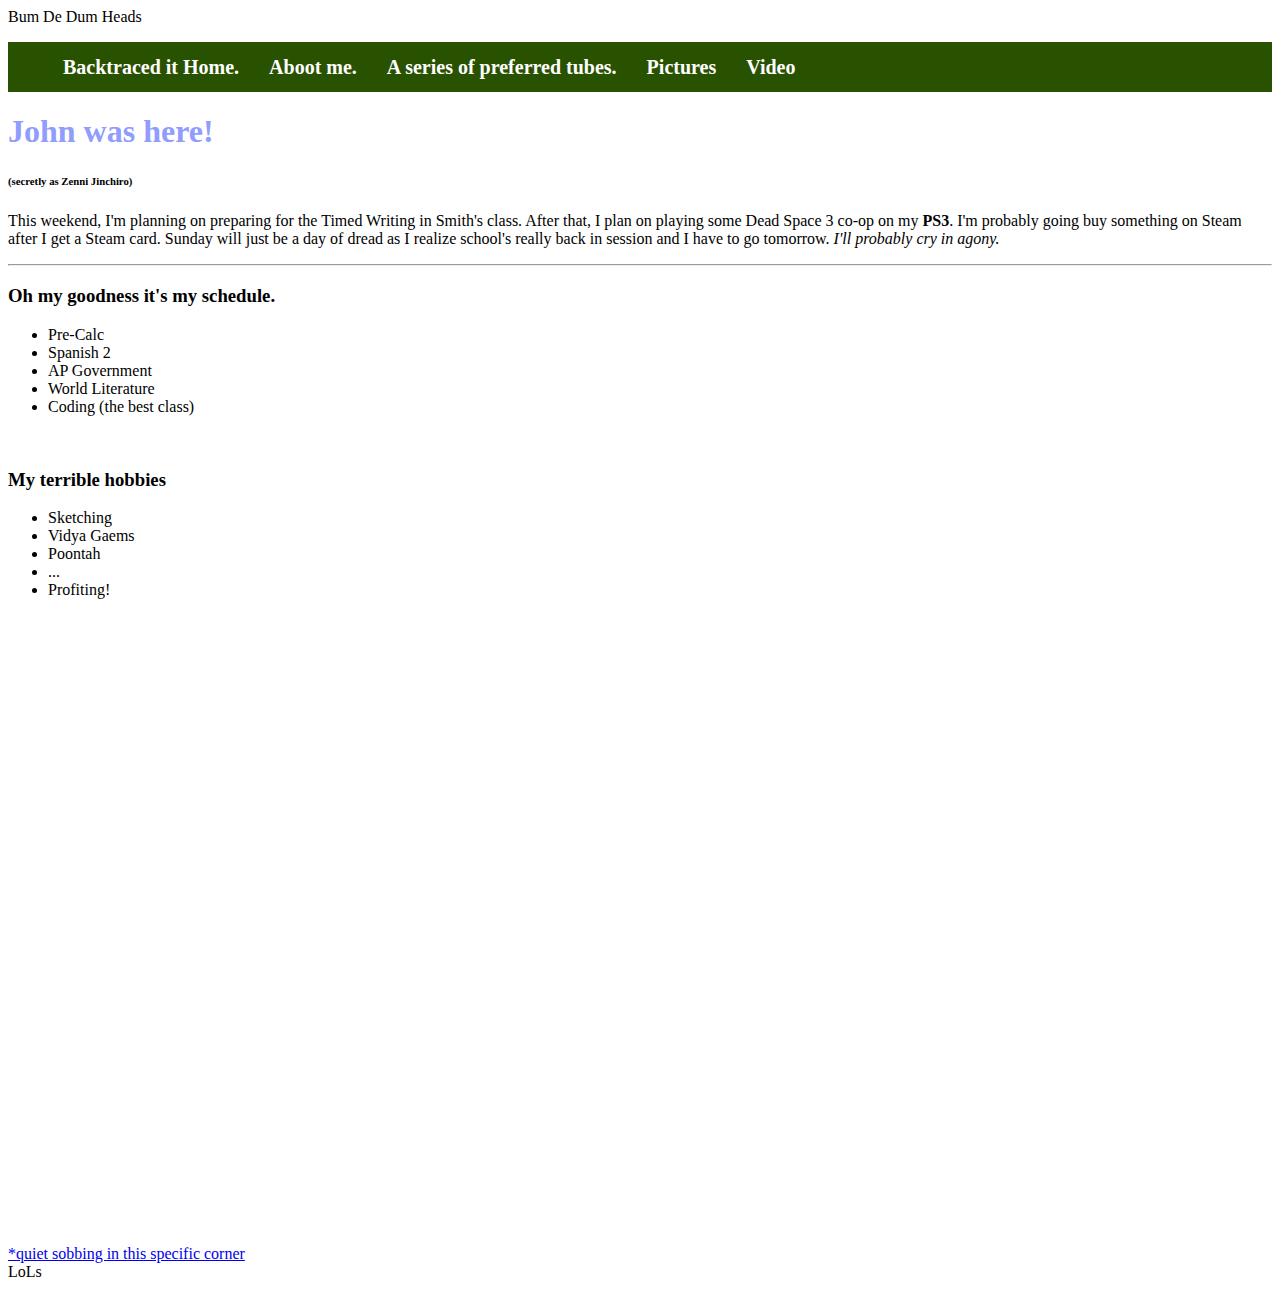
<file: index.html>
<!doctype html>
<html lang="en">
  <head>
    <meta charset="utf8" />
    <title>Zenni's Delicious Ampersands</title>
    <link rel="stylesheet" type="text/css" href="css/main.css" />
  </head>
  <body>
  <header> Bum De Dum Heads </header>
    <nav class="page-navigation">
    <ul>
      <li><a href="index.html"> Backtraced it Home.</a></li>
      <li><a href= "about.html"> Aboot me.</a></li>
      <li><a href="Links.html"> A series of preferred tubes.</a></li>
      <li><a href="photos.html"> Pictures </a></li>
      <li><a href="Videos.html"> Video </a></li>
    </ul>
                
    </nav>
		<h1 class="index-title">
            John was here! 
    </h1>
    <h6 id= "eat_me_lucky_charms"> (secretly as Zenni Jinchiro) </h6>
      <p>
          This weekend, I'm planning on preparing for the Timed Writing in Smith's class. After that, I plan on playing some Dead Space 3 co-op on my <strong>PS3</strong>. I'm probably going buy something on Steam after I get a Steam card. Sunday will just be a day of dread as I realize school's really back in session and I have to go tomorrow. <em>I'll probably cry in agony.</em>
      </p>
    <hr>
    <h3>
          Oh my goodness it's my schedule.
    </h3>
    <ul>
      <li>Pre-Calc</li> 
      <li>Spanish 2</li> 
      <li>AP Government</li> 
      <li>World Literature</li> 
      <li>Coding (the best class) </li>
    </ul>
      <br>
      <h3>
          My terrible hobbies
      </h3>
      <ul>
         	<li> Sketching </li> 
          	<li>Vidya Gaems</li> 
          	<li>Poontah</li>
          	<li>...</li>
          	<li> Profiting!</li>
      </ul>
      <br><br><br><br><br><br><br><br><br><br><br><br><br><br><br><br><br><br><br><br><br><br><br><br><br><br><br><br><br><br><br><br><br><br><br>
      <a href= "#eat_me_lucky_charms"> *quiet sobbing in this specific corner</a>
      <footer> LoLs</footer>
  </body>
</html>
</file>
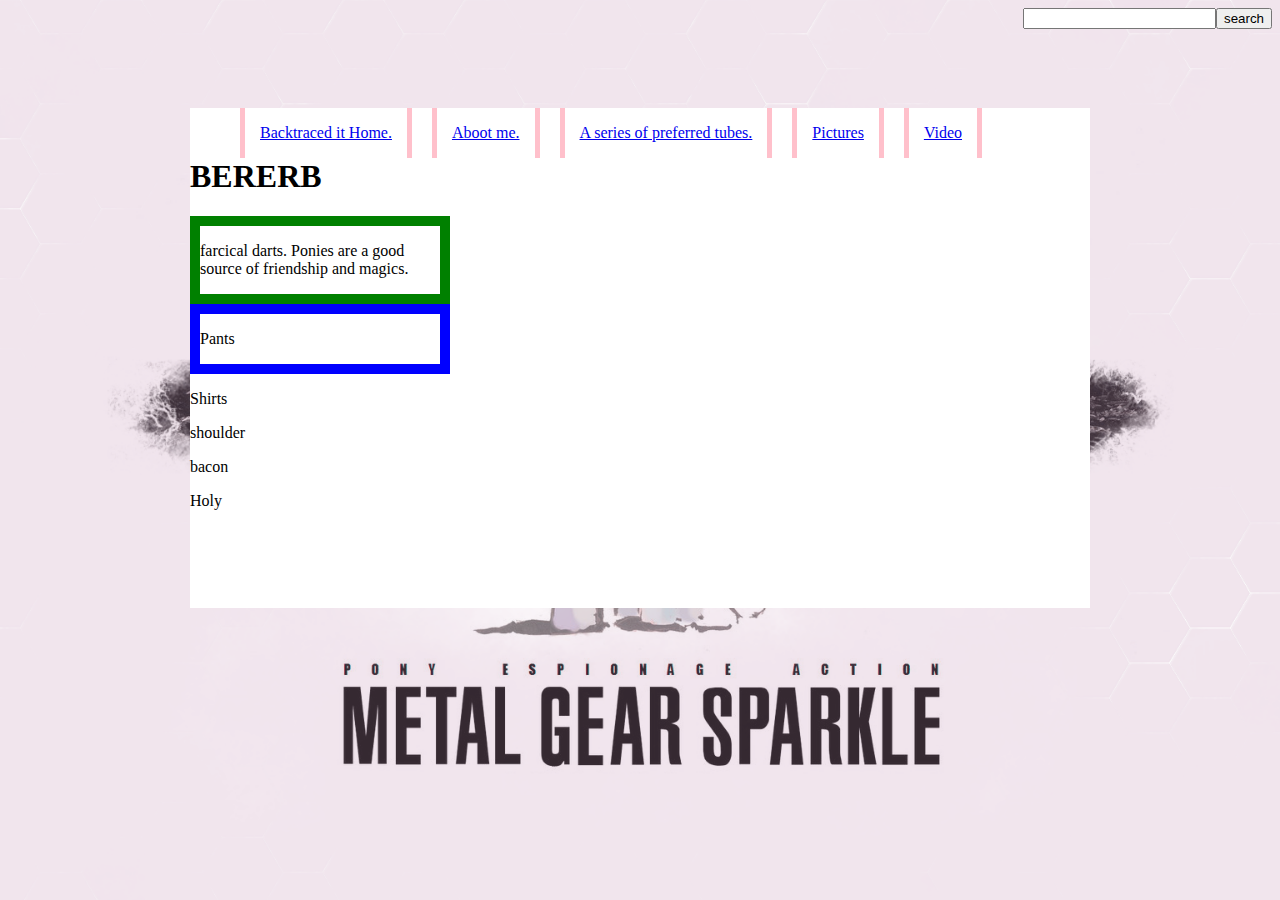
<file: assignments/Two/index.html>
<!doctype html>
<html lang="en">
  <head>
    <meta charset="utf8" />
    <title>Pony Based Wonder</title>
    <link rel="stylesheet" type="text/css" href="css/style.css" />
  </head>

  <body class="pony">
  <!-- HTML for SEARCH BAR -->
    <div class="search">
    <form class="searchbar" method="get" action="http://www.google.com">
            <input type="text" class="searchtxtinput" name="q" size="21" maxlength="120"><input type="submit" value="search" class="searchbutton">
    </form>
    <div class="searchclear"></div>
    </div>
    <div class="container">
      <nav class="mainnavigation">
        <ul>
          <li><a href="index.html"> Backtraced it Home.</a></li>
          <li><a href= "about.html"> Aboot me.</a></li>
          <li><a href="Links.html"> A series of preferred tubes.</a></li>
          <li><a href="photos.html"> Pictures </a></li>
          <li><a href="Videos.html"> Video </a></li>
        </ul>        
      </nav> 
    <div class="mainheader">
      <h1>BERERB</h1>
    </div>
    <div class="maincontent">
     
     <div class="minidiv1">
       <p> farcical darts. Ponies are a good source of friendship and magics.</p>
     </div>
     
     <div class="minidiv2">
       <div class="minidivcept2">
         
       </div>
       <p>Pants</p>
     </div>
     
     <div class="minidiv3">
       <div class="minidivcept3">
         
       </div>
       <p> Shirts</p>
     </div>
     
     <div class="minidiv4">
       <div class="minidivcept4">
         
       </div>
       <p>shoulder</p>
     </div>
     
     <div class="minidiv5">
       <div class="minidivcept5">
         
       </div>
       <p>bacon</p>
     </div>
     
     <div class="minidiv6">
       <div class="minidivcept6">
         
       </div>
       <p>Holy</p>
     </div>

     <div class="minidiv7">
       <div class="minidivcept7">
         
       </div>
       <p></p>
     </div>
     
     <div class="minidiv8 ">
       <div class="minidivcept8">
         
       </div>
     </div> 
    
    </div>
    <div class="mainfooter"></div>
    </div>
  </body>
</html>
</file>
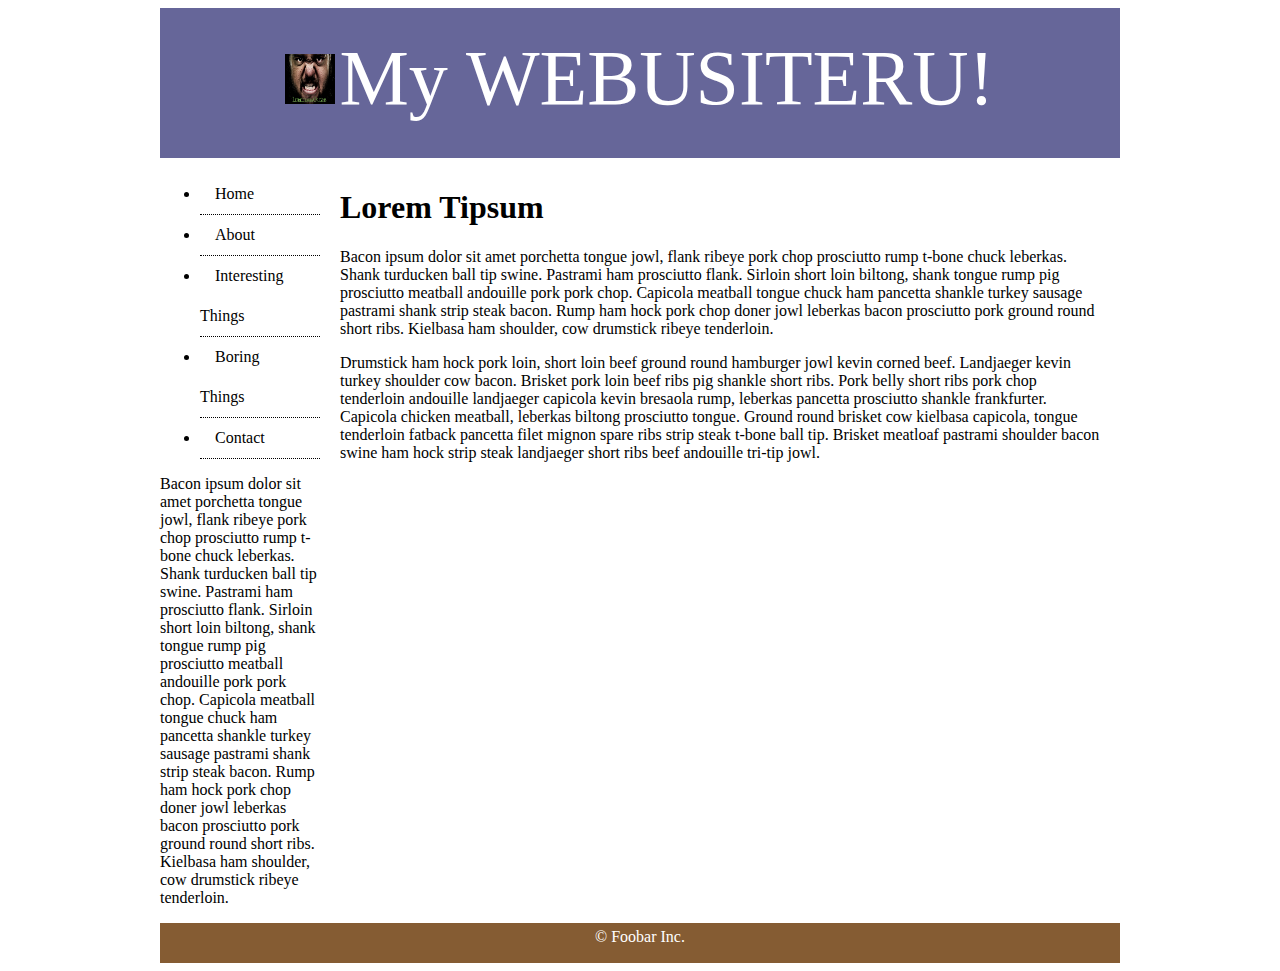
<file: assignments/One/Solution/index.html>
<!doctype html>
<html lang="en">
  <head>
    <meta charset="utf8" />
    <title>My Page</title>
    <link rel="stylesheet" type="text/css" href="style.css">
  </head>

  <body>
    <div class="container">
      <div class="main-header">
        <img src="leprechaun-origins.jpg" width="50" height="50">
        <span> My WEBUSITERU!</span>
      </div>
      <div class="main-content">
        <div class="sidebar">
          <ul>
            <li><a>Home</a></li>
            <li><a>About</a></li>
            <li><a>Interesting Things</a></li>
            <li><a>Boring Things</a></li>
            <li><a>Contact</a></li>
          </ul>

          <p>Bacon ipsum dolor sit amet porchetta tongue jowl, flank ribeye pork chop prosciutto rump t-bone chuck leberkas. Shank turducken ball tip swine. Pastrami ham prosciutto flank. Sirloin short loin biltong, shank tongue rump pig prosciutto meatball andouille pork pork chop. Capicola meatball tongue chuck ham pancetta shankle turkey sausage pastrami shank strip steak bacon. Rump ham hock pork chop doner jowl leberkas bacon prosciutto pork ground round short ribs. Kielbasa ham shoulder, cow drumstick ribeye tenderloin.</p>
          </div>
        <div class="content">
          <h1> Lorem Tipsum</h1>
          <p>Bacon ipsum dolor sit amet porchetta tongue jowl, flank ribeye pork chop prosciutto rump t-bone chuck leberkas. Shank turducken ball tip swine. Pastrami ham prosciutto flank. Sirloin short loin biltong, shank tongue rump pig prosciutto meatball andouille pork pork chop. Capicola meatball tongue chuck ham pancetta shankle turkey sausage pastrami shank strip steak bacon. Rump ham hock pork chop doner jowl leberkas bacon prosciutto pork ground round short ribs. Kielbasa ham shoulder, cow drumstick ribeye tenderloin.</p>
          <p>Drumstick ham hock pork loin, short loin beef ground round hamburger jowl kevin corned beef. Landjaeger kevin turkey shoulder cow bacon. Brisket pork loin beef ribs pig shankle short ribs. Pork belly short ribs pork chop tenderloin andouille landjaeger capicola kevin bresaola rump, leberkas pancetta prosciutto shankle frankfurter. Capicola chicken meatball, leberkas biltong prosciutto tongue. Ground round brisket cow kielbasa capicola, tongue tenderloin fatback pancetta filet mignon spare ribs strip steak t-bone ball tip. Brisket meatloaf pastrami shoulder bacon swine ham hock strip steak landjaeger short ribs beef andouille tri-tip jowl.</p>
        </div>
        <div class="clear-float"></div>
      </div>
      <div class="main-footer">
        &#169; Foobar Inc.
      </div>
  
  </div>
  </body>
</html>
</file>
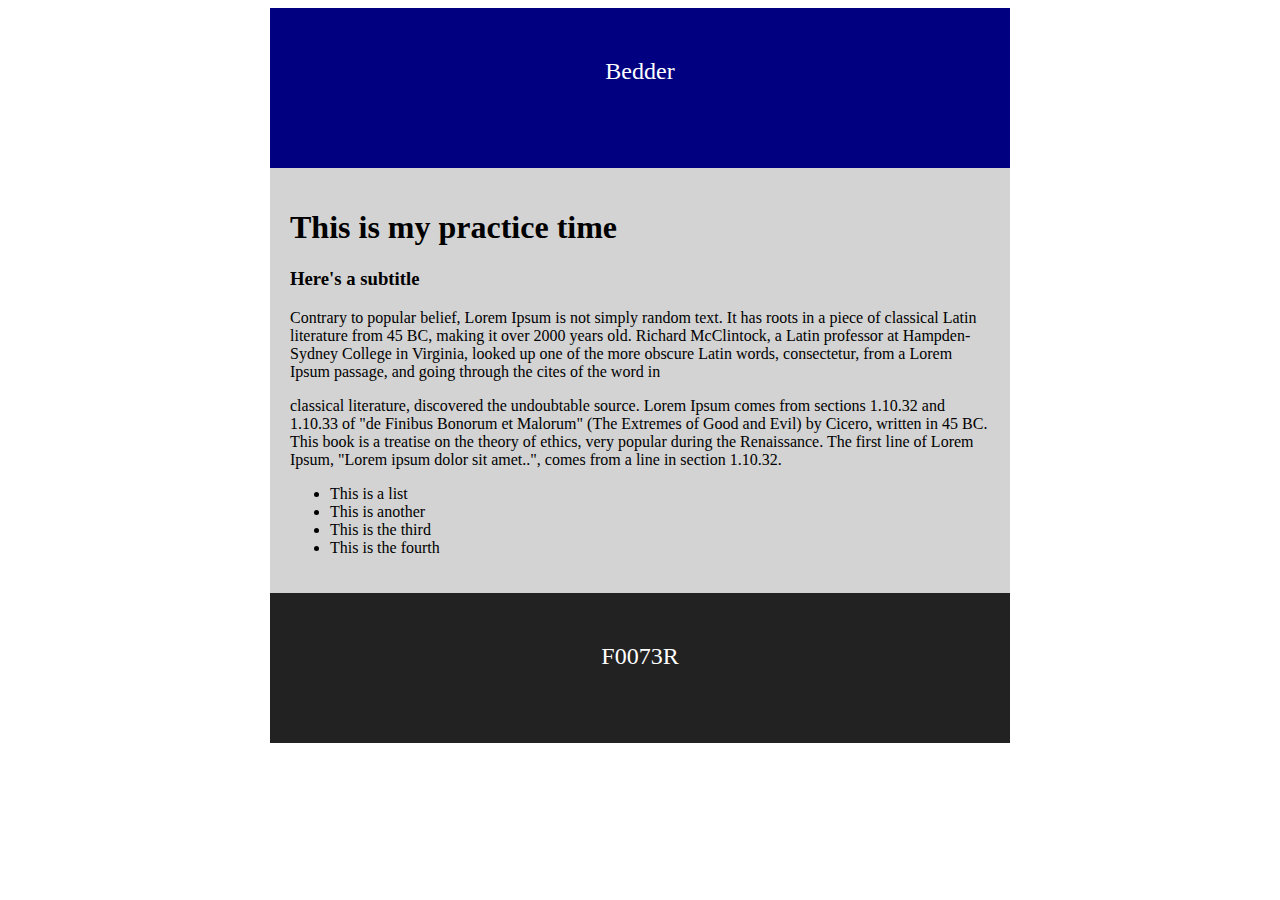
<file: css_practice.html>
<!doctype html>
<html lang="en">
  <head>
    <meta charset="utf8" />
    <title>My Page</title>
    <link rel="stylesheet" type="text/css" href="css/style.css" />
  </head>
  <body>
      <div class="container">
  <header class="main-header base">
  	Bedder
  </header>
  <div class="main-content">
  <h1>This is my practice time</h1>

  <h3>Here's a subtitle</h3>

  <p>Contrary to popular belief, Lorem Ipsum is not simply random text. It has roots in a piece of classical Latin literature from 45 BC, making it over 2000 years old. Richard McClintock, a Latin professor at Hampden-Sydney College in Virginia, looked up one of the more obscure Latin words, consectetur, from a Lorem Ipsum passage, and going through the cites of the word in</p>

  <p> classical literature, discovered the undoubtable source. Lorem Ipsum comes from sections 1.10.32 and 1.10.33 of "de Finibus Bonorum et Malorum" (The Extremes of Good and Evil) by Cicero, written in 45 BC. This book is a treatise on the theory of ethics, very popular during the Renaissance. The first line of Lorem Ipsum, "Lorem ipsum dolor sit amet..", comes from a line in section 1.10.32.</p>


  <ul>
    <li>This is a list</li>
    <li>This is another</li>
    <li>This is the third</li>
    <li>This is the fourth</li>
  </ul>
	</div> <!--end .main-content-->
  <footer class= "main-footer base">
    F0073R
  </footer>
  </div> <!--end .container-->
  </body>
</html>
</file>
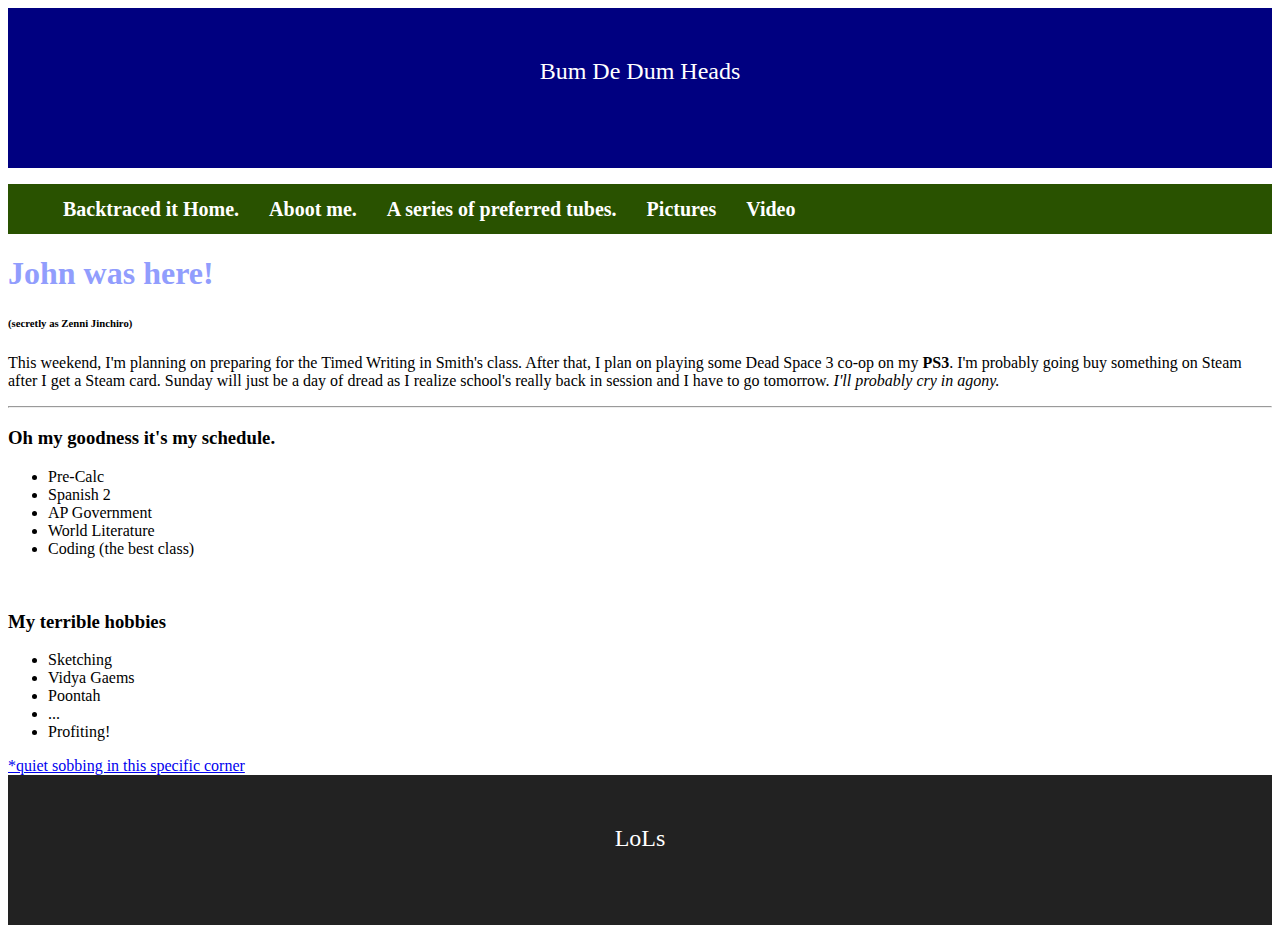
<file: Main.html>
<!doctype html>
<html lang="en">
  <head>
    <meta charset="utf8" />
    <title>Zenni's Delicious Ampersands</title>
    <link rel="stylesheet" type="text/css" href="css/main.css" />
  </head>
  <body>
    <div class="container">
  <header class="main-header base"> Bum De Dum Heads </header>
    <div class="main-content">
    <nav class="page-navigation">
    <ul>
      <li><a href="index.html"> Backtraced it Home.</a></li>
      <li><a href= "about.html"> Aboot me.</a></li>
      <li><a href="Links.html"> A series of preferred tubes.</a></li>
      <li><a href="photos.html"> Pictures </a></li>
      <li><a href="Videos.html"> Video </a></li>
    </ul>
                
    </nav>
		<h1 class="index-title">
            John was here! 
    </h1>
    <h6 id= "eat_me_lucky_charms"> (secretly as Zenni Jinchiro) </h6>
      <p>
          This weekend, I'm planning on preparing for the Timed Writing in Smith's class. After that, I plan on playing some Dead Space 3 co-op on my <strong>PS3</strong>. I'm probably going buy something on Steam after I get a Steam card. Sunday will just be a day of dread as I realize school's really back in session and I have to go tomorrow. <em>I'll probably cry in agony.</em>
      </p>
    <hr>
    <h3>
          Oh my goodness it's my schedule.
    </h3>
    <ul>
      <li>Pre-Calc</li> 
      <li>Spanish 2</li> 
      <li>AP Government</li> 
      <li>World Literature</li> 
      <li>Coding (the best class) </li>
    </ul>
      <br>
      <h3>
          My terrible hobbies
      </h3>
      <ul>
         	<li> Sketching </li> 
          	<li>Vidya Gaems</li> 
          	<li>Poontah</li>
          	<li>...</li>
          	<li> Profiting!</li>
      </ul>
    </div>
      <a href= "#eat_me_lucky_charms"> *quiet sobbing in this specific corner</a>
      <footer class="main-footer base"> LoLs</footer>
    </div>
  </body>
</html>
</file>
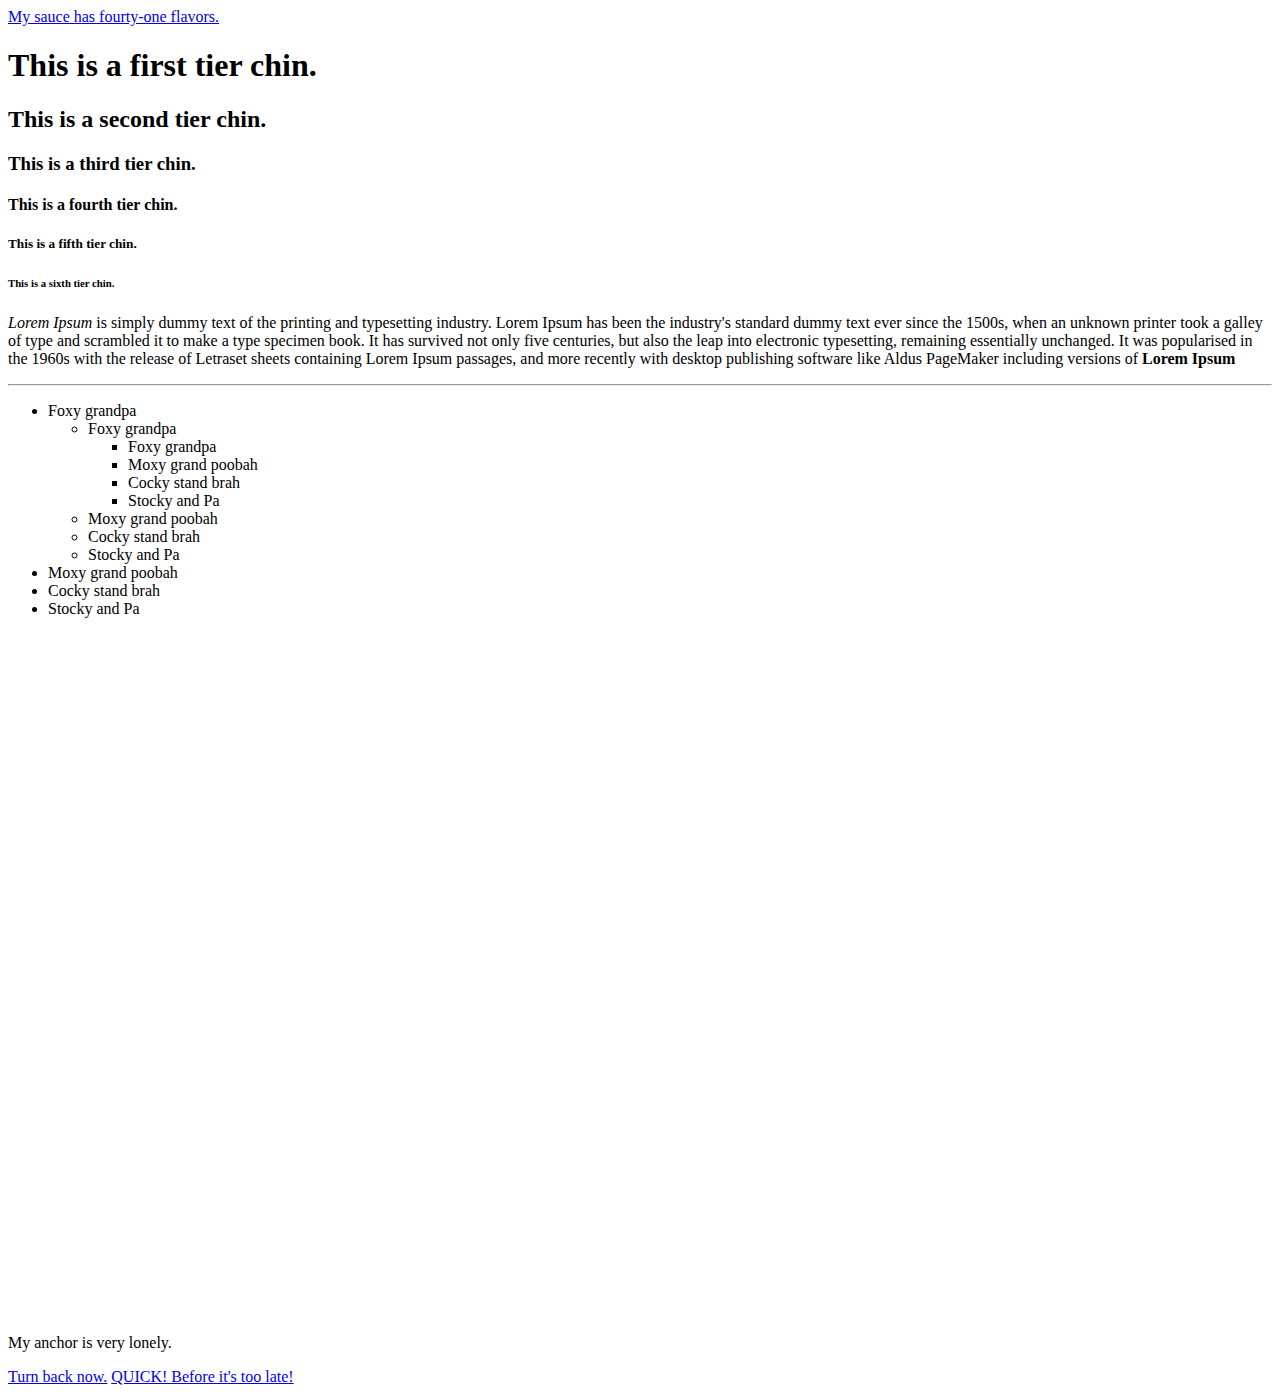
<file: Sandbox.html>
<!doctype html>
<html>
	<head>
		<meta charset="utf8" />
		<title></title>
		<link rel="stylesheet" type="text/css" href="main.css" />
	</head>
      
	<body>
        <a href="#Donion_Rings" id="delicious"> My sauce has fourty-one flavors.</a>
        <h1> This is a first tier chin.</h1> 
        <h2> This is a second tier chin.</h2> 
        <h3> This is a third tier chin.</h3> 
        <h4> This is a fourth tier chin.</h4> 
        <h5> This is a fifth tier chin.</h5> 
        <h6> This is a sixth tier chin.</h6>
       <p>
           <em>Lorem Ipsum</em> is simply dummy text of the printing and typesetting industry. Lorem Ipsum has been the industry's standard dummy text ever since the 1500s, when an unknown printer took a galley of type and scrambled it to make a type specimen book. It has survived not only five centuries, but also the leap into electronic typesetting, remaining essentially unchanged. It was popularised in the 1960s with the release of Letraset sheets containing Lorem Ipsum passages, and more recently with desktop publishing software like Aldus PageMaker including versions of <strong>Lorem Ipsum</strong>
        </p>
        <hr>
        <ul>
            <li>Foxy grandpa</li>
            	<ul>
            		<li>Foxy grandpa</li>
                    	<ul>
            				<li>Foxy grandpa</li>
            				<li>Moxy grand poobah</li>
            				<li>Cocky stand brah</li>
          	  				<li>Stocky and Pa</li>
        				</ul>
            		<li>Moxy grand poobah</li>
            		<li>Cocky stand brah</li>
            		<li>Stocky and Pa</li>
        		</ul>
            <li>Moxy grand poobah</li>
            <li>Cocky stand brah</li>
            <li>Stocky and Pa</li>
        </ul>
        <br><br><br><br><br><br><br><br><br><br><br><br><br><br><br><br><br><br><br><br><br><br><br><br><br><br><br><br><br><br><br><br><br><br><br><br><br><br>
        <p id="Donion_Rings">
            My anchor is very lonely.
        </p>
        <a href="#delicious"> Turn back now.</a>
        <a href="#delicious"> QUICK! Before it's too late!</a>
	</body>
</html>
</file>
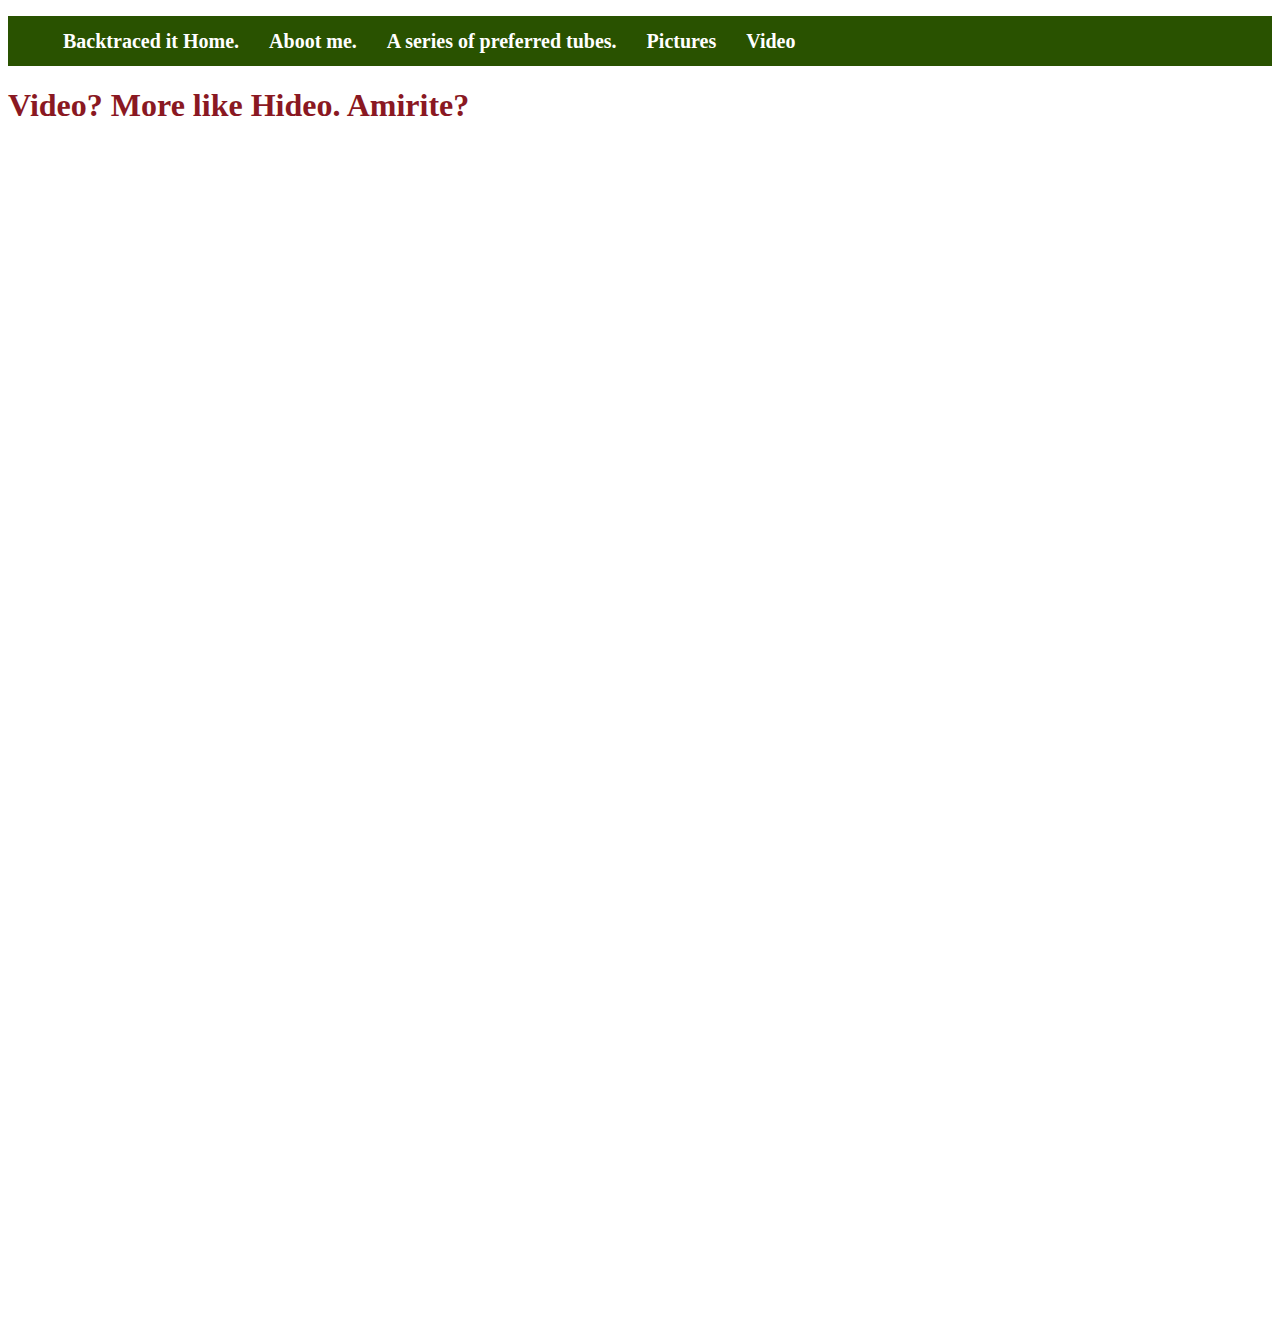
<file: Videos.html>
<!doctype html>
<html lang="en">
  <head>
    <meta charset="utf8" />
    <title>Video</title>
	<link rel="stylesheet" type="text/css" href="css/main.css" />
  </head>
  <body>
      <nav class="page-navigation">
     <ul>
      <li><a href="index.html"> Backtraced it Home.</a></li>
      <li><a href= "about.html"> Aboot me.</a></li>
      <li><a href="Links.html"> A series of preferred tubes.</a></li>
      <li><a href="photos.html"> Pictures </a></li>
      <li><a href="Videos.html"> Video </a></li>
     </ul>
                
      </nav>
      <h1 class="foxy-grandpa">
          Video? More like Hideo. Amirite?
      </h1>

      
        <iframe width="560" height="315" src="//www.youtube.com/embed/r5y7_qXr-10?list=FLwsK7RT0XMsR3mnTyWI_Tjw" frameborder="0" allowfullscreen></iframe>
      <br>
      	<iframe width="640" height="360" src="//www.youtube.com/embed/rmduR78aunU?list=UUZBazo66bndC91mjxmh6RGw" frameborder="0" allowfullscreen></iframe>
      <br>
		<iframe width="640" height="480" src="//www.youtube.com/embed/kQIYdo4duQM" frameborder="0" allowfullscreen></iframe>
  </body>
</html>
</file>
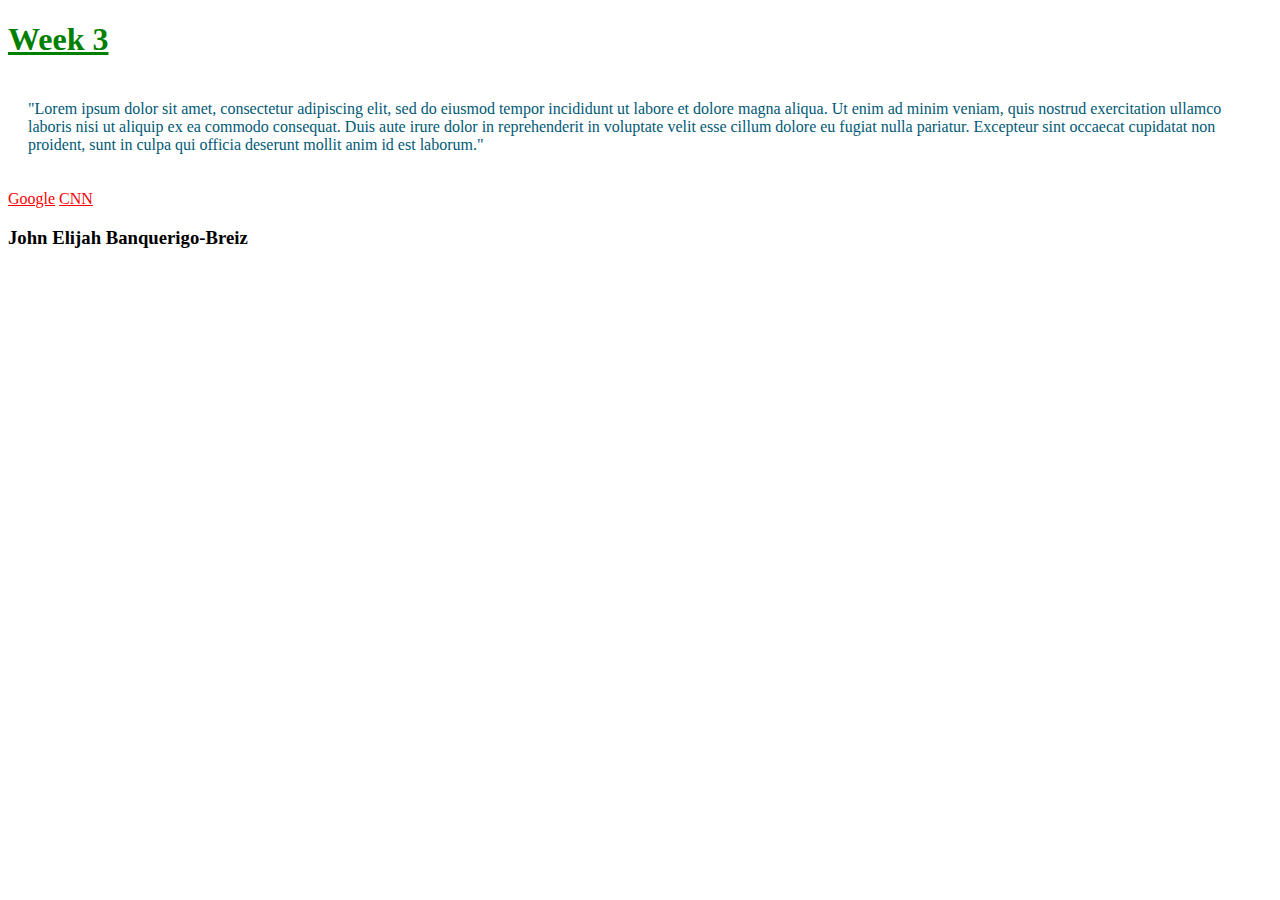
<file: week3.html>
<!doctype html>
<html lang="en">
  <head>
    <meta charset="utf8" />
    <title>My Page</title>
    <link rel="stylesheet" type="text/css" href="css/week3.css" />
  </head>
  <body>
      <h1>
          Week 3
      </h1>
      <p>
          "Lorem ipsum dolor sit amet, consectetur adipiscing elit, sed do eiusmod tempor incididunt ut labore et dolore magna aliqua. Ut enim ad minim veniam, quis nostrud exercitation ullamco laboris nisi ut aliquip ex ea commodo consequat. Duis aute irure dolor in reprehenderit in voluptate velit esse cillum dolore eu fugiat nulla pariatur. Excepteur sint occaecat cupidatat non proident, sunt in culpa qui officia deserunt mollit anim id est laborum."
      </p>
      <a href="http://www.google.com">Google</a>
      <a href="http://www.cnn.com">CNN</a>
      <h3>
          John Elijah Banquerigo-Breiz
      </h3>
  </body>
</html>
</file>
<file: css/main.css>
.page-navigation {
	
    background-color: #295200;
    color: #FFF;
    height: 50px;
}

.page-navigation ul {
	list-style: none;
}

.page-navigation ul li {
	padding: 0 15px;
    float: left;
    line-height: 50px;
}

.page-navigation ul li a {
	color: #fff;
    text-decoration: none;
    font-weight: bold;
    font-size: 20px;
}
.page-navigation ul li a:hover {
	color: #009933 ;
    text-decoration: underline;
}
.index-title {
	color: #919dfd;
}

.link-links li a {
	color: #ff8671;
    text-decoration: none;
}

.link-links li a:hover {
	color: #51b201;
    text-decoration: none;
}

.foxy-grandpa {
	color: #8a1822;
}
.main-footer {
    height: 100px;
    color: #FFF;
    background: #222;
}
.base {
    padding-top: 50px;
    color: #FFF;
    text-align: center;
    font-size: 24px;
}
.main-header {
    height: 110px;
    color: #FFF;
    background: navy;
.container {
    width: 740px;
    margin: auto;
}
.main-content {
    padding: 20px;
    background: lightgray;
}
</file>
<file: assignments/Two/css/style.css>
.pony {
	background: url(../1406821432748.png) no-repeat center center fixed;
	background-size: cover;
}

.search {
	height: 50px;
	width: 100%;
}

.search .searchbar {
	float: right;
}

.container {
 height:500px;
 width: 900px;
 margin: 0 auto;
 background-color: #FFF;
 margin-top: 50px;
}

.mainheader {

}

.mainnavigation {

}

.mainnavigation ul {
	list-style: none;
}

.mainnavigation ul li {
	padding: 0 15px;
    float: left;
    line-height: 50px;
    border-right: 5px solid pink;
    border-left:  5px solid pink;
    margin-left: 10px;
    margin-right: 10px;
}

.maincontent {
	margin: auto;
}


.minidiv1 {
	width: 240px;
	border: 10px solid green;
}

.minidiv2 {
	width: 240px;
	border: 10px solid blue;
}

.minidiv3 {
	width: 240px;
}

.minidiv4 {
	width: 240px;
}

.minidiv5 {
	width: 240px;
}

.minidiv6 {
	width: 240px;
}

.minidiv7 {
	width: 240px;
}

.minidiv8 {
	width: 240px;
}
</file>
<file: assignments/One/Solution/style.css>
.container {
	width: 960px;
	margin: 0 auto;
}

.main-header {
	padding-top: 25px;
	text-align: center;
	height: 125px;
	background-color: #666699
}

.main-header span {
	color: #fff;
	font-size: 78px;
}

.main-footer {
	color: #fff;
	padding-top: 5px;
	text-align: center;
	height: 35px;
	background-color: #855c33;
}

.main-content {
	width: 100%;
	min-height: 300px;
	overflow: ;
}

.main-content .sidebar {
	width: 160px;
	float: left;
}

.main-content .content {
	width: 760px;
	float: left;
	padding: 10px 20px;
}

.clear-float {
	clear: both;
}

.sidebar ul {

}

.sidebar ul li {
	border-bottom: 1px dotted black
}

.sidebar ul li a {
	width: 100%;
	padding: 0 15px;
	line-height: 40px;
}
</file>
<file: css/style.css>
.container {
    width: 740px;
    margin: auto;
}
.main-header {
	height: 110px;
    color: #FFF;
    background: navy;
}
.main-content {
	padding: 20px;
	background: lightgray;
}
.main-footer {
	height: 100px;
	color: #FFF;
	background: #222;
}
.base {
	padding-top: 50px;
	color: #FFF;
	text-align: center;
	font-size: 24px;
}
</file>
<file: main.css>
.page-navigation {
	
    background-color: #295200;
    color: #FFF;
    height: 50px;
}

.page-navigation ul {
	list-style: none;
}

.page-navigation ul li {
	padding: 0 15px;
    float: left;
    line-height: 50px;
}

.page-navigation ul li a {
	color: #fff;
    text-decoration: none;
    font-weight: bold;
    font-size: 20px;
}
.page-navigation ul li a:hover {
	color: #009933 ;
    text-decoration: underline;
}
</file>
<file: css/week3.css>
h1 {
	color: green;
    text-decoration: underline;
}
p {
	padding: 20px;
    color: #015976;
}
a {
	color: red;
}
a:hover {
	text-decoration: none;
    color: #fdcb02;
}
</file>
